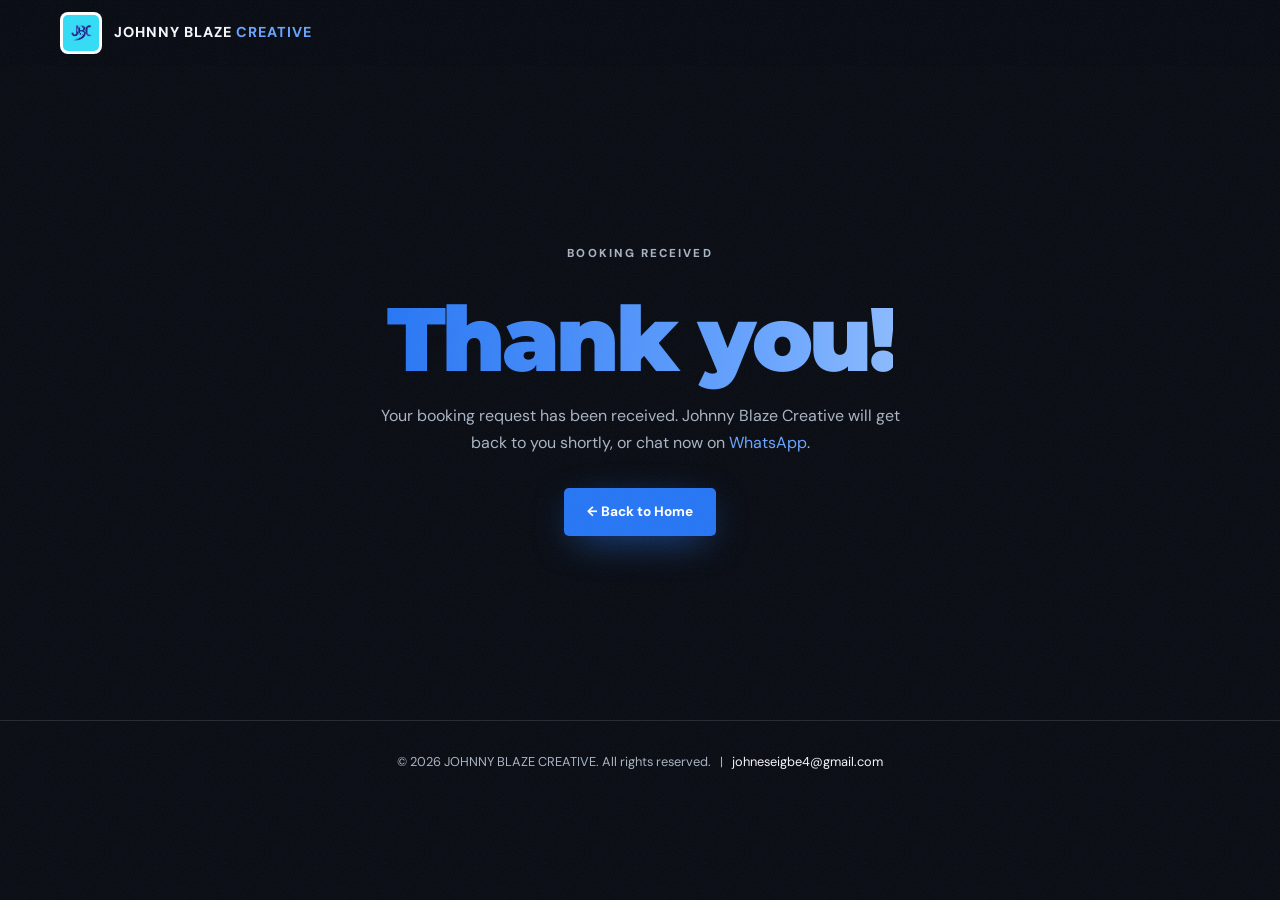
<file: thank-you.html>
<!DOCTYPE html>
<html lang="en">
<head>
  <meta charset="UTF-8">
  <meta name="viewport" content="width=device-width, initial-scale=1.0">
  <title>Thank You | Johnny Blaze Creative</title>
  <link rel="icon" href="images/logo.png">
  <link rel="stylesheet" href="style.css?v=3">
</head>
<body>
  <div class="grain" aria-hidden="true"></div>
  <header class="site-header scrolled">
    <div class="header-inner">
      <a class="brand" href="/"><img class="logo" src="images/logo.png" alt=""><span>JOHNNY BLAZE <strong>CREATIVE</strong></span></a>
    </div>
  </header>
  <section class="thank-you">
    <p class="eyebrow" style="justify-content:center">BOOKING RECEIVED</p>
    <h1><span class="flame" style="background:var(--flame);background-size:300% 100%;-webkit-background-clip:text;background-clip:text;color:transparent;animation:flow 4s linear infinite">Thank you!</span></h1>
    <p>Your booking request has been received. Johnny Blaze Creative will get back to you shortly, or chat now on <a href="https://wa.me/message/Y6BMDPXEVTITE1" target="_blank" rel="noopener" style="color:var(--blue-light)">WhatsApp</a>.</p>
    <a href="/" class="button button-primary"><span>← Back to Home</span></a>
  </section>
  <footer class="site-footer"><p>© 2026 JOHNNY BLAZE CREATIVE. All rights reserved. <span>|</span> <a href="mailto:johneseigbe4@gmail.com">johneseigbe4@gmail.com</a></p></footer>
</body>
</html>
</file>
<file: style.css>
@import url('https://fonts.googleapis.com/css2?family=DM+Sans:wght@400;500;600;700;800&family=Montserrat:wght@500;600;700;800;900&display=swap');

/* =========================================================
   JOHNNY BLAZE CREATIVE
   Base design: dark navy + electric blue (from the Nov 6 files)
   Layer: "creative dream" motion + interaction FX
   ========================================================= */
:root {
  --bg: #080b12;
  --panel: #101622;
  --panel-2: #151e2d;
  --text: #f5f7fb;
  --muted: #aab4c4;
  --blue: #2676f5;
  --blue-light: #69a5ff;
  --ice: #cfe4ff;
  --violet: #7b5cff;
  --line: rgba(255,255,255,.12);
  --max-width: 1160px;
  --flame: linear-gradient(90deg, #2676f5, #69a5ff, #cfe4ff, #69a5ff, #2676f5);
  --ease: cubic-bezier(.16,1,.3,1);
}

* { box-sizing: border-box; }
html { scroll-behavior: smooth; overflow-x: clip; }
body {
  margin: 0;
  color: var(--text);
  background: var(--bg);
  font-family: 'DM Sans', Arial, sans-serif;
  line-height: 1.65;
  overflow-x: clip;
}
body.is-loading { overflow: hidden; }
a { color: inherit; text-decoration: none; }
img { max-width: 100%; display: block; }
::selection { background: var(--blue); color: #fff; }
[hidden] { display: none !important; }
.section-wrap { width: min(var(--max-width), calc(100% - 48px)); margin-inline: auto; }
h1, h2, h3, p { margin-top: 0; }
h1, h2 { font-family: 'Montserrat', Arial, sans-serif; }

/* ---------- custom cursor (mouse only) ---------- */
@media (hover: hover) and (pointer: fine) {
  body.has-cursor, body.has-cursor a, body.has-cursor button, body.has-cursor .gallery-card { cursor: none; }
}
.cursor { position: fixed; inset: 0; pointer-events: none; z-index: 9999; display: none; }
.has-cursor .cursor { display: block; }
.cursor-dot, .cursor-ring { position: fixed; top: 0; left: 0; border-radius: 50%; transform: translate3d(-100px,-100px,0); }
.cursor-dot { width: 8px; height: 8px; margin: -4px 0 0 -4px; background: var(--blue-light); box-shadow: 0 0 14px var(--blue); }
.cursor-ring { width: 40px; height: 40px; margin: -20px 0 0 -20px; border: 1.5px solid rgba(255,255,255,.55); mix-blend-mode: difference;
  display: grid; place-items: center; transition: width .35s var(--ease), height .35s var(--ease), margin .35s var(--ease), background .35s, border-color .35s; }
.cursor-label { font: 800 11px 'Montserrat'; letter-spacing: .15em; color: #fff; opacity: 0; transition: opacity .2s; }
.cursor.hover .cursor-ring { width: 64px; height: 64px; margin: -32px 0 0 -32px; background: #fff; border-color: #fff; }
.cursor.view .cursor-ring { width: 96px; height: 96px; margin: -48px 0 0 -48px; background: var(--blue); border-color: var(--blue); mix-blend-mode: normal; }
.cursor.view .cursor-label { opacity: 1; }
.cursor.down .cursor-ring { scale: .8; }

/* ---------- grain + progress ---------- */
.grain { position: fixed; inset: -50%; width: 200%; height: 200%; pointer-events: none; z-index: 9000; opacity: .06;
  background-image: url("data:image/svg+xml,%3Csvg xmlns='http://www.w3.org/2000/svg' width='160' height='160'%3E%3Cfilter id='n'%3E%3CfeTurbulence type='fractalNoise' baseFrequency='.9' numOctaves='3' stitchTiles='stitch'/%3E%3C/filter%3E%3Crect width='100%25' height='100%25' filter='url(%23n)'/%3E%3C/svg%3E");
  animation: grain 1s steps(6) infinite; }
@keyframes grain { 0%{transform:translate(0,0)} 20%{transform:translate(-5%,4%)} 40%{transform:translate(3%,-6%)} 60%{transform:translate(-7%,2%)} 80%{transform:translate(5%,5%)} 100%{transform:translate(0,0)} }
.progress { position: fixed; top: 0; left: 0; right: 0; height: 3px; z-index: 200; }
.progress i { display: block; height: 100%; transform-origin: left; transform: scaleX(0); background: var(--flame); }

/* ---------- loader ---------- */
.loader { position: fixed; inset: 0; z-index: 10000; display: grid; place-items: center; }
.loader-panel { position: absolute; top: 0; bottom: 0; width: 33.34%; background: var(--bg); transition: transform 1s var(--ease); }
.loader-panel.p1 { left: 0 } .loader-panel.p2 { left: 33.33%; transition-delay: .08s } .loader-panel.p3 { left: 66.66%; transition-delay: .16s }
.loader-inner { position: relative; z-index: 2; text-align: center; transition: opacity .4s, transform .6s var(--ease); }
.loader-word { display: flex; justify-content: center; font: 900 clamp(64px,14vw,180px)/1 'Montserrat'; letter-spacing: -.06em; }
.loader-word span { display: inline-block; background: var(--flame); background-size: 300% 100%; -webkit-background-clip: text; background-clip: text; color: transparent;
  transform: translateY(110%) rotate(8deg); opacity: 0; animation: ignite .9s var(--ease) forwards, flow 3s linear infinite; }
.loader-word span:nth-child(2){animation-delay:.08s,0s} .loader-word span:nth-child(3){animation-delay:.16s,0s}
.loader-word span:nth-child(4){animation-delay:.24s,0s} .loader-word span:nth-child(5){animation-delay:.32s,0s}
@keyframes ignite { to { transform: none; opacity: 1; } }
@keyframes flow { to { background-position: 300% 0; } }
.loader-bar { width: min(320px,60vw); height: 2px; background: var(--line); margin: 28px auto 12px; overflow: hidden; }
.loader-bar i { display: block; height: 100%; width: 0; background: var(--flame); }
.loader-count { font: 700 13px 'DM Sans'; letter-spacing: .3em; color: var(--muted); }
.loader.done .loader-inner { opacity: 0; transform: translateY(-40px); }
.loader.done .loader-panel { transform: translateY(-100%); }
.loader.gone { display: none; }

/* ---------- header ---------- */
.site-header { position: fixed; top: 0; left: 0; right: 0; z-index: 150; padding-top: env(safe-area-inset-top, 0px);
  transition: transform .5s var(--ease), background .4s, backdrop-filter .4s; }
.site-header.scrolled { background: rgba(8,11,18,.7); backdrop-filter: blur(14px) saturate(140%); -webkit-backdrop-filter: blur(14px) saturate(140%); }
.site-header.hide { transform: translateY(-100%); }
.header-inner { min-height: 82px; width: min(var(--max-width), calc(100% - 48px)); margin: auto; display: flex; align-items: center; justify-content: space-between; gap: 28px;
  border-bottom: 1px solid var(--line); transition: min-height .4s var(--ease); }
.scrolled .header-inner { min-height: 66px; border-color: transparent; }
.brand { display: flex; align-items: center; gap: 12px; font-size: .9rem; font-weight: 800; letter-spacing: .07em; }
.brand strong { color: var(--blue-light); }
.logo { width: 42px; height: 42px; border-radius: 8px; background: #fff; padding: 3px; object-fit: cover; transition: transform .6s var(--ease); }
.brand:hover .logo { transform: rotate(-12deg) scale(1.08); }
.main-nav { display: flex; gap: 28px; align-items: center; }
.main-nav a { position: relative; color: #d6dce7; font-size: .72rem; font-weight: 700; letter-spacing: .1em; padding: 6px 0; transition: color .2s; }
.main-nav a::after { content: ""; position: absolute; left: 0; right: 0; bottom: 0; height: 2px; background: var(--flame); transform: scaleX(0); transform-origin: right; transition: transform .45s var(--ease); }
.main-nav a:hover, .main-nav a.active { color: var(--blue-light); }
.main-nav a:hover::after, .main-nav a.active::after { transform: scaleX(1); transform-origin: left; }
.burger { display: none; width: 44px; height: 44px; border: 1px solid var(--line); border-radius: 50%; background: transparent; position: relative; z-index: 3; }
.burger span { position: absolute; left: 12px; right: 12px; height: 2px; background: #fff; transition: transform .4s var(--ease), top .4s var(--ease); }
.burger span:first-child { top: 17px } .burger span:last-child { top: 25px }
.burger[aria-expanded="true"] span:first-child { top: 21px; transform: rotate(45deg); }
.burger[aria-expanded="true"] span:last-child { top: 21px; transform: rotate(-45deg); }

/* ---------- buttons ---------- */
.button { position: relative; min-height: 48px; padding: 12px 22px; display: inline-flex; align-items: center; justify-content: center; border: 1px solid transparent; border-radius: 5px;
  font: inherit; font-weight: 800; font-size: .85rem; cursor: pointer; overflow: hidden; isolation: isolate; will-change: transform; }
.button > span { position: relative; z-index: 1; display: inline-flex; gap: 12px; align-items: center; transition: transform .3s var(--ease); }
.button b { transition: transform .4s var(--ease); }
.button:hover b { transform: translateX(5px); }
.button-primary { background: var(--blue); color: white; box-shadow: 0 10px 40px -12px rgba(38,118,245,.8); }
.button-primary::before { content: ""; position: absolute; inset: 0; z-index: 0; background: var(--flame); background-size: 250% 100%; transform: translateY(101%); transition: transform .5s var(--ease); animation: flow 3s linear infinite; }
.button-primary:hover::before { transform: none; }
.button-primary:hover { color: #08142e; }
.button-outline { border-color: rgba(255,255,255,.3); color: var(--text); }
.button-outline::before { content: ""; position: absolute; inset: 0; z-index: 0; background: var(--blue-light); transform: scaleX(0); transform-origin: left; transition: transform .5s var(--ease); }
.button-outline:hover::before { transform: scaleX(1); }
.button-outline:hover { color: #08142e; border-color: var(--blue-light); }

/* ---------- hero ---------- */
.hero { position: relative; min-height: 100svh; display: flex; align-items: center; overflow: hidden; }
#embers { position: absolute; inset: 0; width: 100%; height: 100%; z-index: 0; }
.hero-glow { position: absolute; inset: 0; z-index: 0; pointer-events: none;
  background: radial-gradient(600px circle at var(--mx, 70%) var(--my, 40%), rgba(38,118,245,.22), transparent 60%),
              radial-gradient(800px 500px at 90% 110%, rgba(123,92,255,.16), transparent 60%),
              radial-gradient(700px 500px at 0% 0%, rgba(105,165,255,.1), transparent 60%); }
.hero-inner { position: relative; z-index: 2; display: grid; grid-template-columns: 1fr 1fr; align-items: center; gap: 56px; padding-block: 150px 110px; }
.eyebrow { display: flex; align-items: center; flex-wrap: wrap; gap: 0; color: var(--blue-light); font-size: .72rem; font-weight: 800; letter-spacing: .18em; margin: 0 0 16px; }
.eyebrow span { padding-inline: 5px; }
.pulse { width: 8px; height: 8px; border-radius: 50%; margin-right: 12px; background: var(--blue-light); box-shadow: 0 0 0 0 rgba(105,165,255,.7); animation: pulse 1.8s infinite; }
@keyframes pulse { 70% { box-shadow: 0 0 0 12px rgba(105,165,255,0); } 100% { box-shadow: 0 0 0 0 rgba(105,165,255,0); } }
h1 { font-size: clamp(3.1rem, 7vw, 6.1rem); line-height: .99; letter-spacing: -.04em; margin: 0 0 24px; font-weight: 900; }
h1 .line { display: block; overflow: hidden; padding-bottom: .05em; }
.split { display: inline-block; white-space: nowrap; }
.split .ch { display: inline-block; transform: translateY(115%) rotate(6deg); opacity: 0; transition: transform 1.1s var(--ease), opacity .6s; }
.split.in .ch { transform: none; opacity: 1; }
.blue { color: var(--blue); }
.blue .ch { transition: transform 1.1s var(--ease), opacity .6s, color .3s, text-shadow .3s; }
.blue .ch:hover { color: var(--ice); text-shadow: 0 0 30px var(--blue); }
.flame .ch { background: var(--flame); background-size: 400% 100%; -webkit-background-clip: text; background-clip: text; color: transparent; animation: flow 5s linear infinite; }
.hero-description { max-width: 500px; color: var(--muted); font-size: 1.03rem; margin-bottom: 30px; }
.hero-actions { display: flex; gap: 13px; flex-wrap: wrap; }

.hero-visual { perspective: 1200px; }
.tilt-wrap { position: relative; transform-style: preserve-3d; transition: transform .15s linear; }
.hero-image { position: relative; aspect-ratio: 1.15 / 1; min-height: 390px; border-radius: 9px; overflow: hidden; box-shadow: 0 40px 100px -20px rgba(0,0,0,.85); animation: floaty 7s ease-in-out infinite; }
.hero-image::before { content: ""; position: absolute; inset: 0; border-radius: inherit; padding: 2px; z-index: 2; pointer-events: none;
  background: conic-gradient(from var(--ang, 0deg), var(--blue), var(--ice), var(--violet), var(--blue-light), var(--blue));
  -webkit-mask: linear-gradient(#000 0 0) content-box, linear-gradient(#000 0 0); -webkit-mask-composite: xor; mask-composite: exclude; animation: spin 6s linear infinite; }
@property --ang { syntax: '<angle>'; initial-value: 0deg; inherits: false; }
@keyframes spin { to { --ang: 360deg; } }
@keyframes floaty { 50% { transform: translateY(-14px); } }
.hero-image img { width: 100%; height: 100%; object-fit: cover; transform: scale(1.06); }
.glare { position: absolute; inset: 0; pointer-events: none; z-index: 1; opacity: 0; transition: opacity .4s;
  background: radial-gradient(500px circle at var(--gx, 50%) var(--gy, 50%), rgba(255,255,255,.35), transparent 45%); mix-blend-mode: overlay; }
.tilt-wrap:hover .glare, .gallery-card:hover .glare { opacity: 1; }
.float-chip { position: absolute; z-index: 3; padding: 10px 16px; border-radius: 5px; font: 800 12px 'DM Sans'; letter-spacing: .08em; text-transform: uppercase; white-space: nowrap;
  background: rgba(16,22,34,.75); backdrop-filter: blur(10px); -webkit-backdrop-filter: blur(10px); border: 1px solid var(--line); box-shadow: 0 10px 30px rgba(0,0,0,.45); transform: translateZ(60px); }
.float-chip.c1 { top: 8%; left: -9%; color: var(--ice); animation: bob 5s ease-in-out infinite; }
.float-chip.c2 { top: 46%; right: -7%; color: var(--blue-light); animation: bob 6s ease-in-out -2s infinite; }
.float-chip.c3 { bottom: 7%; left: 5%; color: #9d8bff; animation: bob 5.5s ease-in-out -1s infinite; }
@keyframes bob { 50% { translate: 0 -12px; } }

.scroll-badge { position: absolute; z-index: 3; left: max(24px, calc((100% - var(--max-width)) / 2)); bottom: 26px; width: 92px; height: 92px; display: grid; place-items: center; }
.scroll-badge svg { position: absolute; inset: 0; animation: rotate 14s linear infinite; }
.scroll-badge text, .founder-badge text { font: 800 10px 'DM Sans'; letter-spacing: .2em; fill: var(--text); }
.scroll-badge .arrow { font-size: 20px; color: var(--blue-light); animation: nudge 1.6s ease-in-out infinite; }
@keyframes rotate { to { transform: rotate(360deg); } }
@keyframes nudge { 50% { transform: translateY(6px); } }

/* ---------- marquee ---------- */
.marquee-wrap { position: relative; z-index: 2; padding: 30px 0; overflow: hidden; }
.marquee { white-space: nowrap; overflow: hidden; padding: 14px 0; }
.marquee .track { display: inline-flex; align-items: center; gap: 36px; will-change: transform; }
.marquee span { font: 900 clamp(30px,5vw,62px)/1 'Montserrat'; letter-spacing: -.04em; }
.marquee b { font-size: clamp(20px,3vw,34px); }
.m1 { background: var(--blue); color: #fff; transform: rotate(-2deg) scale(1.04); }
.m1 b { color: var(--ice); }
.m2 { transform: rotate(1.5deg) scale(1.04); margin-top: -6px; border-block: 1px solid var(--line); background: var(--panel); }
.m2 .o { color: transparent; -webkit-text-stroke: 1.2px rgba(255,255,255,.55); }
.m2 b { color: var(--blue-light); }

/* ---------- about ---------- */
.about { padding-block: 110px; border-top: 1px solid var(--line); border-bottom: 1px solid var(--line); display: grid; grid-template-columns: .7fr 1.3fr; gap: 55px; align-items: start; }
.section-heading h2 { font-size: clamp(2rem, 4vw, 3.2rem); line-height: 1.1; letter-spacing: -.05em; margin: 0; }
.about-text { font: 700 clamp(1.4rem, 2.6vw, 2.2rem)/1.3 'Montserrat', Arial, sans-serif; letter-spacing: -.03em; max-width: 760px; margin: 8px 0 0; }
.about-text .w { display: inline-block; opacity: .14; transition: opacity .25s, color .25s; }
.about-text .w.lit { opacity: 1; }
.about-text .w.hot { background: var(--flame); background-size: 300% 100%; -webkit-background-clip: text; background-clip: text; color: transparent; animation: flow 4s linear infinite; }

/* ---------- gallery ---------- */
.gallery { padding-block: 110px; }
.section-subtitle { color: var(--muted); margin: 12px 0 0; }
.gallery-grid { display: grid; grid-template-columns: repeat(3, 1fr); gap: 28px 22px; margin-top: 38px; }
.gallery-card { min-width: 0; perspective: 900px; }
.gallery-image { position: relative; width: 100%; aspect-ratio: 1 / 1; border-radius: 9px; overflow: hidden; background: var(--panel-2); border: 1px solid var(--line);
  transform-style: preserve-3d; will-change: transform; transition: transform .2s linear, border-color .3s, box-shadow .4s, clip-path 1.3s var(--ease); }
.gallery-image img { width: 100%; height: 100%; object-fit: cover; object-position: center top; transition: transform 1.2s var(--ease); }
.gallery-card:hover .gallery-image { border-color: var(--blue-light); box-shadow: 0 30px 70px -25px rgba(38,118,245,.6); }
.card-caption { padding-top: 14px; transition: transform .4s var(--ease); }
.gallery-card:hover .card-caption { transform: translateX(6px); }
.card-caption h3 { font-size: 1rem; margin: 0 0 3px; }
.card-caption p { color: var(--muted); font-size: .88rem; margin: 0; }
.reveal-clip .gallery-image { clip-path: inset(100% 0 0 0 round 9px); }
.reveal-clip .gallery-image img { transform: scale(1.35); }
.reveal-clip.in .gallery-image { clip-path: inset(0 0 0 0 round 9px); }
.reveal-clip.in .gallery-image img { transform: scale(1); }
.reveal-clip.in:hover .gallery-image img { transform: scale(1.08); }

/* ---------- lightbox ---------- */
.lightbox { position: fixed; inset: 0; z-index: 9500; display: grid; grid-template-columns: auto 1fr auto; align-items: center; gap: 16px; padding: 40px 4%;
  background: rgba(8,11,18,.93); backdrop-filter: blur(16px); -webkit-backdrop-filter: blur(16px); animation: fadeIn .4s var(--ease); }
.lightbox figure { margin: 0; display: grid; place-items: center; gap: 14px; }
.lightbox img { max-height: 78vh; width: auto; border-radius: 9px; box-shadow: 0 30px 100px rgba(0,0,0,.6); animation: zoomIn .6s var(--ease); }
.lightbox figcaption { font-size: .8rem; font-weight: 800; letter-spacing: .14em; color: var(--muted); text-transform: uppercase; text-align: center; }
.lb-close, .lb-nav { width: 52px; height: 52px; border-radius: 50%; border: 1px solid var(--line); background: rgba(255,255,255,.05); color: #fff; font-size: 18px; transition: background .3s, transform .3s; }
.lb-close:hover, .lb-nav:hover { background: var(--blue); transform: scale(1.08); }
.lb-close { position: absolute; top: calc(20px + env(safe-area-inset-top, 0px)); right: 20px; }
@keyframes fadeIn { from { opacity: 0; } }
@keyframes zoomIn { from { opacity: 0; transform: scale(.88) translateY(20px); } }

/* ---------- founder ---------- */
.founder { padding-block: 110px; display: grid; grid-template-columns: .85fr 1.15fr; gap: 65px; align-items: center; border-top: 1px solid var(--line); }
.founder-photo { position: relative; width: 100%; aspect-ratio: 4 / 5; max-height: 490px; }
.photo-frame { position: relative; height: 100%; border-radius: 9px; padding: 2px; overflow: hidden; isolation: isolate; }
.photo-frame::before { content: ""; position: absolute; inset: -50%; z-index: -1; background: conic-gradient(from var(--ang, 0deg), var(--blue), var(--ice), var(--violet), var(--blue-light), var(--blue)); animation: spin 5s linear infinite; }
.photo-frame img { width: 100%; height: 100%; object-fit: cover; border-radius: 8px; background: var(--panel); filter: grayscale(.2) contrast(1.05); transition: filter .6s, transform 1.2s var(--ease); }
.founder-photo:hover .photo-frame img { filter: none; transform: scale(1.03); }
.founder-photo::after { content: ""; position: absolute; inset: 10%; z-index: -1; background: var(--blue); filter: blur(70px); opacity: .45; }
.founder-badge { position: absolute; z-index: 2; right: -34px; bottom: 28px; width: 112px; height: 112px; border-radius: 50%; background: var(--panel); border: 1px solid var(--line); display: grid; place-items: center; font-size: 26px; color: var(--blue-light); }
.founder-badge svg { position: absolute; inset: 6px; animation: rotate 12s linear infinite reverse; }
.small-title { color: var(--muted); margin-bottom: 4px; }
.founder-copy h2 { font-size: clamp(2rem, 4vw, 3.2rem); line-height: 1.1; margin: 0 0 8px; letter-spacing: -.05em; }
.founder-role { color: var(--blue-light); font-weight: 800; font-size: .8rem; letter-spacing: .08em; }
blockquote { margin: 25px 0; padding: 4px 0 4px 20px; border-left: 3px solid; border-image: var(--flame) 1; color: #e0e7f2; font-size: 1.15rem; font-weight: 600; }
.founder-copy > p:last-child { color: var(--muted); }

/* ---------- contact ---------- */
.contact { padding-block: 110px; border-top: 1px solid var(--line); }
.contact-title { font-size: clamp(2.4rem, 6vw, 5rem) !important; line-height: 1 !important; }
.contact-title .split { overflow: hidden; padding-bottom: .06em; vertical-align: top; }
.contact-layout { display: grid; grid-template-columns: .85fr 1.15fr; gap: 70px; margin-top: 40px; }
.contact-details p { display: flex; flex-direction: column; gap: 3px; margin-bottom: 0; padding: 16px 0; border-bottom: 1px solid var(--line); }
.contact-details p:first-child { border-top: 1px solid var(--line); }
.contact-details p > span { color: var(--muted); font-size: .78rem; text-transform: uppercase; letter-spacing: .12em; }
.contact-details a:not(.button) { font-weight: 700; font-size: 1.05rem; transition: color .3s; }
.contact-details a:not(.button):hover { color: var(--blue-light); }
.whatsapp-button { margin-top: 28px; }
.booking-form { display: grid; gap: 9px; padding: 30px; }
.booking-form label { font-size: .82rem; font-weight: 700; }
.booking-form input, .booking-form textarea { width: 100%; color: var(--text); background: var(--panel); border: 1px solid var(--line); border-radius: 5px; padding: 13px 14px; font: inherit; outline: none; transition: border-color .3s, box-shadow .3s; }
.booking-form input:focus, .booking-form textarea:focus { border-color: var(--blue-light); box-shadow: 0 0 0 4px rgba(38,118,245,.18); }
.booking-form textarea { resize: vertical; }
.booking-form button { justify-self: start; margin-top: 7px; }
.hidden-field { position: absolute; left: -9999px; }

.spotlight { position: relative; background: rgba(255,255,255,.025); border: 1px solid var(--line); border-radius: 9px; isolation: isolate; }
.spotlight::before { content: ""; position: absolute; inset: 0; z-index: -1; border-radius: inherit; opacity: 0; transition: opacity .4s;
  background: radial-gradient(420px circle at var(--sx, 50%) var(--sy, 50%), rgba(38,118,245,.16), transparent 60%); }
.spotlight::after { content: ""; position: absolute; inset: 0; border-radius: inherit; padding: 1px; opacity: 0; transition: opacity .4s; pointer-events: none;
  background: radial-gradient(260px circle at var(--sx, 50%) var(--sy, 50%), var(--blue-light), transparent 70%);
  -webkit-mask: linear-gradient(#000 0 0) content-box, linear-gradient(#000 0 0); -webkit-mask-composite: xor; mask-composite: exclude; }
.spotlight:hover::before, .spotlight:hover::after { opacity: 1; }

/* ---------- footer ---------- */
.site-footer { border-top: 1px solid var(--line); padding: 30px 24px calc(24px + env(safe-area-inset-bottom, 0px)); text-align: center; color: var(--muted); font-size: .8rem; overflow: hidden; }
.site-footer p { margin: 0; }
.site-footer span { padding-inline: 6px; }
.site-footer a { color: var(--text); }
.footer-giant { font: 900 clamp(40px, 11.2vw, 200px)/.9 'Montserrat'; letter-spacing: -.06em; white-space: nowrap; margin-bottom: 18px;
  color: transparent; -webkit-text-stroke: 1.2px rgba(255,255,255,.16);
  background-image: linear-gradient(transparent, transparent); background-size: 300% 100%; -webkit-background-clip: text; background-clip: text;
  -webkit-mask: linear-gradient(180deg, #000 40%, transparent); mask: linear-gradient(180deg, #000 40%, transparent); }
.footer-giant:hover { background-image: var(--flame); animation: flow 3s linear infinite; -webkit-text-stroke-color: transparent; }

/* ---------- generic reveal ---------- */
.reveal-up { opacity: 0; transform: translateY(36px); transition: opacity 1s var(--ease), transform 1s var(--ease); }
.reveal-up.in { opacity: 1; transform: none; }

/* ---------- thank-you page ---------- */
.thank-you { min-height: 80vh; display: grid; place-content: center; text-align: center; padding: 140px 24px 80px; }
.thank-you h1 { margin-bottom: 20px; }
.thank-you p { color: var(--muted); max-width: 520px; margin: 0 auto 32px; }
.thank-you .button { justify-self: center; }

/* ---------- responsive ---------- */
@media (max-width: 800px) {
  .burger { display: block; }
  .header-inner { min-height: 70px; }
  .main-nav { position: fixed; inset: 0; flex-direction: column; justify-content: center; gap: 18px; background: rgba(8,11,18,.97);
    clip-path: circle(0 at calc(100% - 46px) 40px); transition: clip-path .8s var(--ease); z-index: 2; }
  .main-nav.open { clip-path: circle(150% at calc(100% - 46px) 40px); }
  .main-nav a { font: 900 2rem 'Montserrat'; letter-spacing: -.03em; color: #fff; }
  .hero-inner { grid-template-columns: 1fr; gap: 40px; padding-block: 120px 80px; }
  .hero-visual { max-width: 460px; width: 100%; margin: 0 auto; }
  .hero-image { min-height: 300px; }
  .float-chip.c1 { left: -2%; } .float-chip.c2 { right: -2%; }
  .scroll-badge { display: none; }
  .about { grid-template-columns: 1fr; gap: 20px; padding-block: 80px; }
  .founder { grid-template-columns: 1fr; gap: 40px; }
  .founder-photo { max-width: 430px; }
  .founder-badge { right: -10px; }
  .contact-layout { grid-template-columns: 1fr; gap: 38px; }
}
@media (max-width: 560px) {
  .section-wrap, .header-inner { width: min(100% - 32px, var(--max-width)); }
  .brand { font-size: .78rem; }
  h1 { font-size: clamp(3rem, 15vw, 4.5rem); }
  .hero-image { min-height: 240px; }
  .gallery-grid { grid-template-columns: 1fr 1fr; gap: 24px 14px; }
  .gallery { padding-block: 70px; }
  .card-caption h3 { font-size: .9rem; }
  .card-caption p { font-size: .78rem; }
  .founder, .contact { padding-block: 70px; }
  .booking-form { padding: 20px; }
  .lightbox { grid-template-columns: 1fr; padding: 80px 16px 24px; }
  .lb-nav { position: absolute; bottom: 24px; }
  .lb-prev { left: calc(50% - 64px); } .lb-next { right: calc(50% - 64px); }
  .lightbox img { max-height: 66vh; }
}
@media (max-width: 360px) {
  .gallery-grid { grid-template-columns: 1fr; }
}

/* ---------- reduced motion ---------- */
@media (prefers-reduced-motion: reduce) {
  *, *::before, *::after { animation-duration: .001ms !important; animation-iteration-count: 1 !important; transition-duration: .001ms !important; }
  html { scroll-behavior: auto; }
  .grain { display: none; }
}
</file>
